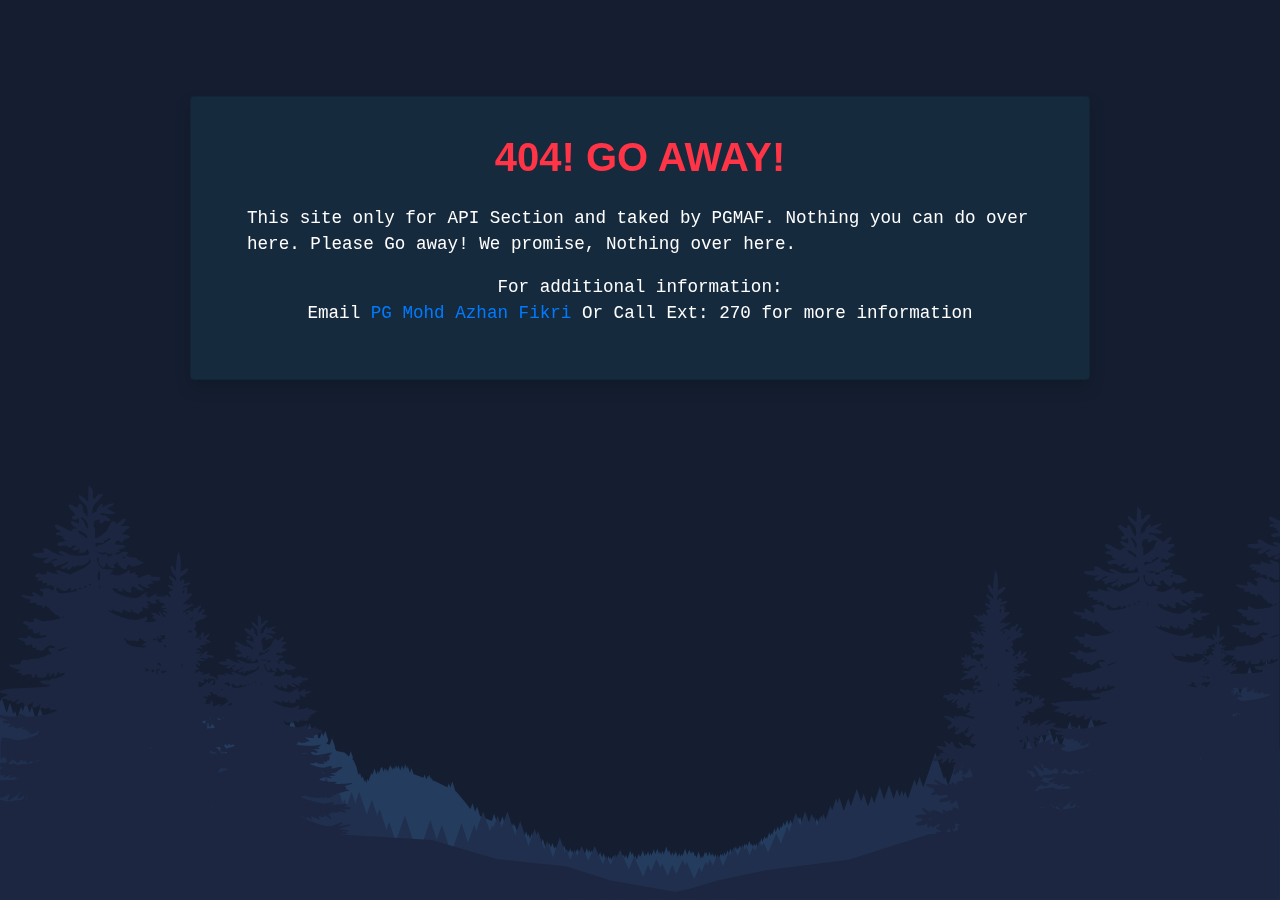
<file: index.html>
<!doctype html>
<!---
    Iya iya, Kenapa lagi mau buka view-source ni? 
    Server dia memang nginx, apa lagi?
    Semua API Dari sini ke 192.168.1.25.
    Mau apa lagi?


    Ip ni pun suda di reserve oleh Penama dibawah.

                                                                                                                                                                                                                     
                                                                                                                                                                                                                     
HHHHHHHHH     HHHHHHHHH                                                                             DDDDDDDDDDDDD                                  tttt          MMMMMMMM               MMMMMMMMYYYYYYY       YYYYYYY
H:::::::H     H:::::::H                                                                             D::::::::::::DDD                            ttt:::t          M:::::::M             M:::::::MY:::::Y       Y:::::Y
H:::::::H     H:::::::H                                                                             D:::::::::::::::DD                          t:::::t          M::::::::M           M::::::::MY:::::Y       Y:::::Y
HH::::::H     H::::::HH                                                                             DDD:::::DDDDD:::::D                         t:::::t          M:::::::::M         M:::::::::MY::::::Y     Y::::::Y
  H:::::H     H:::::H    aaaaaaaaaaaaa  rrrrr   rrrrrrrrr   rrrrr   rrrrrrrrryyyyyyy           yyyyyyyD:::::D    D:::::D    ooooooooooo   ttttttt:::::ttttttt    M::::::::::M       M::::::::::MYYY:::::Y   Y:::::YYY
  H:::::H     H:::::H    a::::::::::::a r::::rrr:::::::::r  r::::rrr:::::::::ry:::::y         y:::::y D:::::D     D:::::D oo:::::::::::oo t:::::::::::::::::t    M:::::::::::M     M:::::::::::M   Y:::::Y Y:::::Y   
  H::::::HHHHH::::::H    aaaaaaaaa:::::ar:::::::::::::::::r r:::::::::::::::::ry:::::y       y:::::y  D:::::D     D:::::Do:::::::::::::::ot:::::::::::::::::t    M:::::::M::::M   M::::M:::::::M    Y:::::Y:::::Y    
  H:::::::::::::::::H             a::::arr::::::rrrrr::::::rrr::::::rrrrr::::::ry:::::y     y:::::y   D:::::D     D:::::Do:::::ooooo:::::otttttt:::::::tttttt    M::::::M M::::M M::::M M::::::M     Y:::::::::Y     
  H:::::::::::::::::H      aaaaaaa:::::a r:::::r     r:::::r r:::::r     r:::::r y:::::y   y:::::y    D:::::D     D:::::Do::::o     o::::o      t:::::t          M::::::M  M::::M::::M  M::::::M      Y:::::::Y      
  H::::::HHHHH::::::H    aa::::::::::::a r:::::r     rrrrrrr r:::::r     rrrrrrr  y:::::y y:::::y     D:::::D     D:::::Do::::o     o::::o      t:::::t          M::::::M   M:::::::M   M::::::M       Y:::::Y       
  H:::::H     H:::::H   a::::aaaa::::::a r:::::r             r:::::r               y:::::y:::::y      D:::::D     D:::::Do::::o     o::::o      t:::::t          M::::::M    M:::::M    M::::::M       Y:::::Y       
  H:::::H     H:::::H  a::::a    a:::::a r:::::r             r:::::r                y:::::::::y       D:::::D    D:::::D o::::o     o::::o      t:::::t    ttttttM::::::M     MMMMM     M::::::M       Y:::::Y       
HH::::::H     H::::::HHa::::a    a:::::a r:::::r             r:::::r                 y:::::::y      DDD:::::DDDDD:::::D  o:::::ooooo:::::o      t::::::tttt:::::tM::::::M               M::::::M       Y:::::Y       
H:::::::H     H:::::::Ha:::::aaaa::::::a r:::::r             r:::::r                  y:::::y       D:::::::::::::::DD   o:::::::::::::::o      tt::::::::::::::tM::::::M               M::::::M    YYYY:::::YYYY    
H:::::::H     H:::::::H a::::::::::aa:::ar:::::r             r:::::r                 y:::::y        D::::::::::::DDD      oo:::::::::::oo         tt:::::::::::ttM::::::M               M::::::M    Y:::::::::::Y    
HHHHHHHHH     HHHHHHHHH  aaaaaaaaaa  aaaarrrrrrr             rrrrrrr                y:::::y         DDDDDDDDDDDDD           ooooooooooo             ttttttttttt  MMMMMMMM               MMMMMMMM    YYYYYYYYYYYYY    
                                                                                   y:::::y                                                                                                                           
                                                                                  y:::::y                                                                                                                            
                                                                                 y:::::y                                                                                                                             
                                                                                y:::::y                                                                                                                              
                                                                               yyyyyyy                                                                                                                               
                                                                                                                                                                                                                     
                                                                                                                                                                                                                     
                                                              
-->
<html lang="en">
<head>
    <meta charset="utf-8">
    <meta name="viewport" content="width=device-width, initial-scale=1, shrink-to-fit=no">
    <link rel="stylesheet" href="/css/main.css">
    <title>API - PGMAF</title>
   
</head>
<body>
<div class="bg-container" id="bg-container">
    <img src="/img/landscape.svg" alt="Landscape" class="bg-landscape">
</div>
<main class="container" role="main">
    <div class="seal-container d-flex justify-content-center my-3 my-md-5">
     
    </div>
    <div class="card main-card shadow">
        <div class="card-body">
            <h1 class="title text-center">404! GO AWAY!</h1>
            <div class="pt-2 pt-md-3 text-monospace" style="font-size: 1.1rem;">
                <p>
                This site only for API Section and taked by PGMAF. Nothing you can do over here. Please Go away! We promise, Nothing over here. 
                </p>
                <p>
                <center>
                    For additional information: <br>
                    Email  <a href="mailto:ask@harry.akierry.my" class="text-primary"> PG Mohd Azhan Fikri</a>
                   Or Call Ext: 270 for more information
                </p>
            </div>
        </div>
    </div>
    <div class="text-center pt-3">
      <!---  <img src="/img/deer.svg" class="deer img-fluid animated fast zoomIn" alt="Comelkan?"> -->
    </div>
</main>
</body>
</html>


<!----
untuk makluman, aku buat ni sebelum hari jadi NAR! <3 
9/6/21.
Terima kasih untuk segalanya!!
-->
</file>
